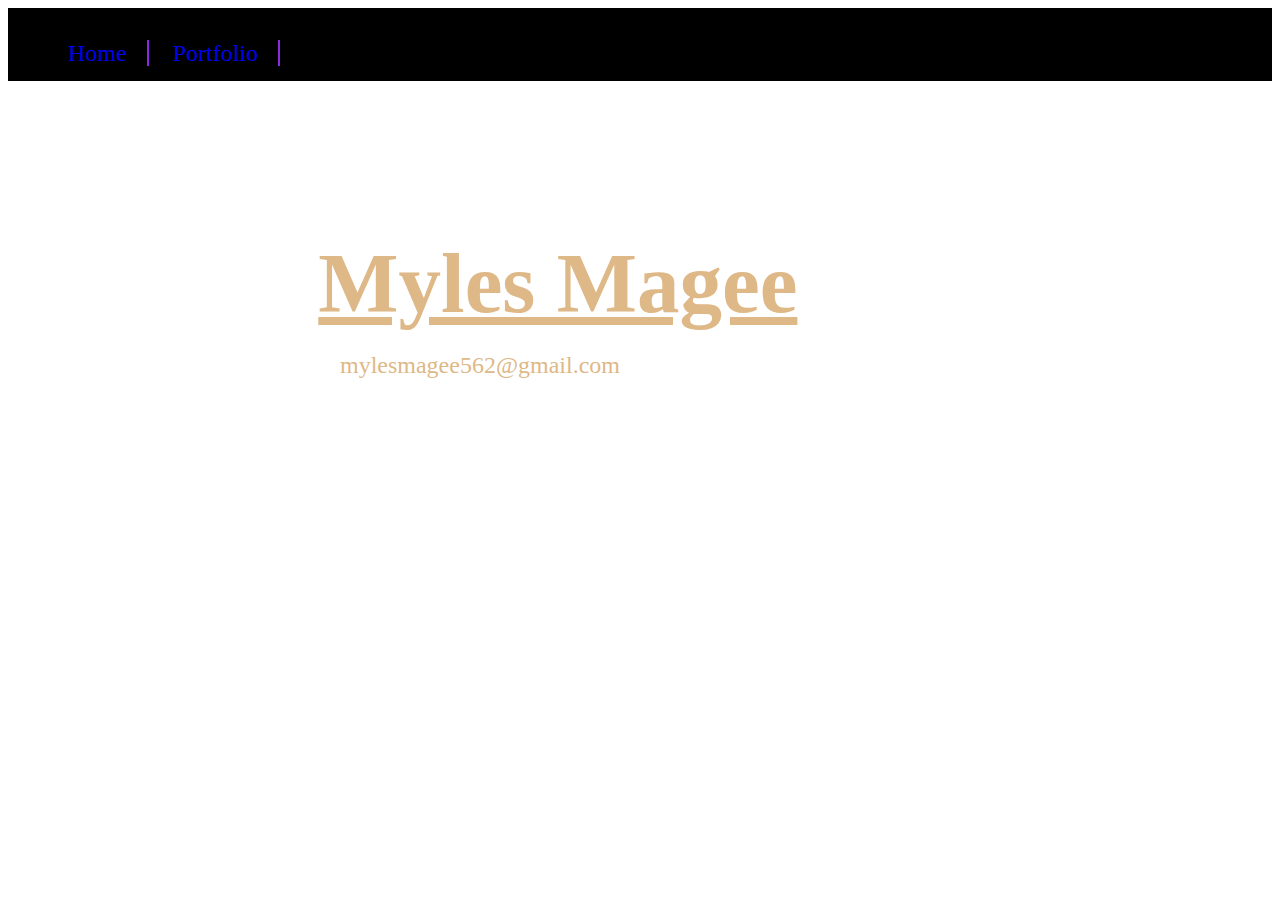
<file: index.html>
<!DOCTYPE html>
<html lang="us-en">
    <meta charset="UTF-8">
    <head>
        <title>Myles' Portfolio</title>
        <link rel="stylesheet" href="style.css">

    </head>

    <body>

        <div id="topnav">
            <Ul>
                <li><a href="index.html">Home</a></li>
                <li><a href="portfolio2.html">Portfolio</a></li>
            </Ul>
        </div>

    <div class="nameMe">
        <h1>Myles Magee</h1>
    </div>

    <div class="referenceEmail">
        <a href="">mylesmagee562@gmail.com</a>
    </div>



    </body>
</html>
</file>
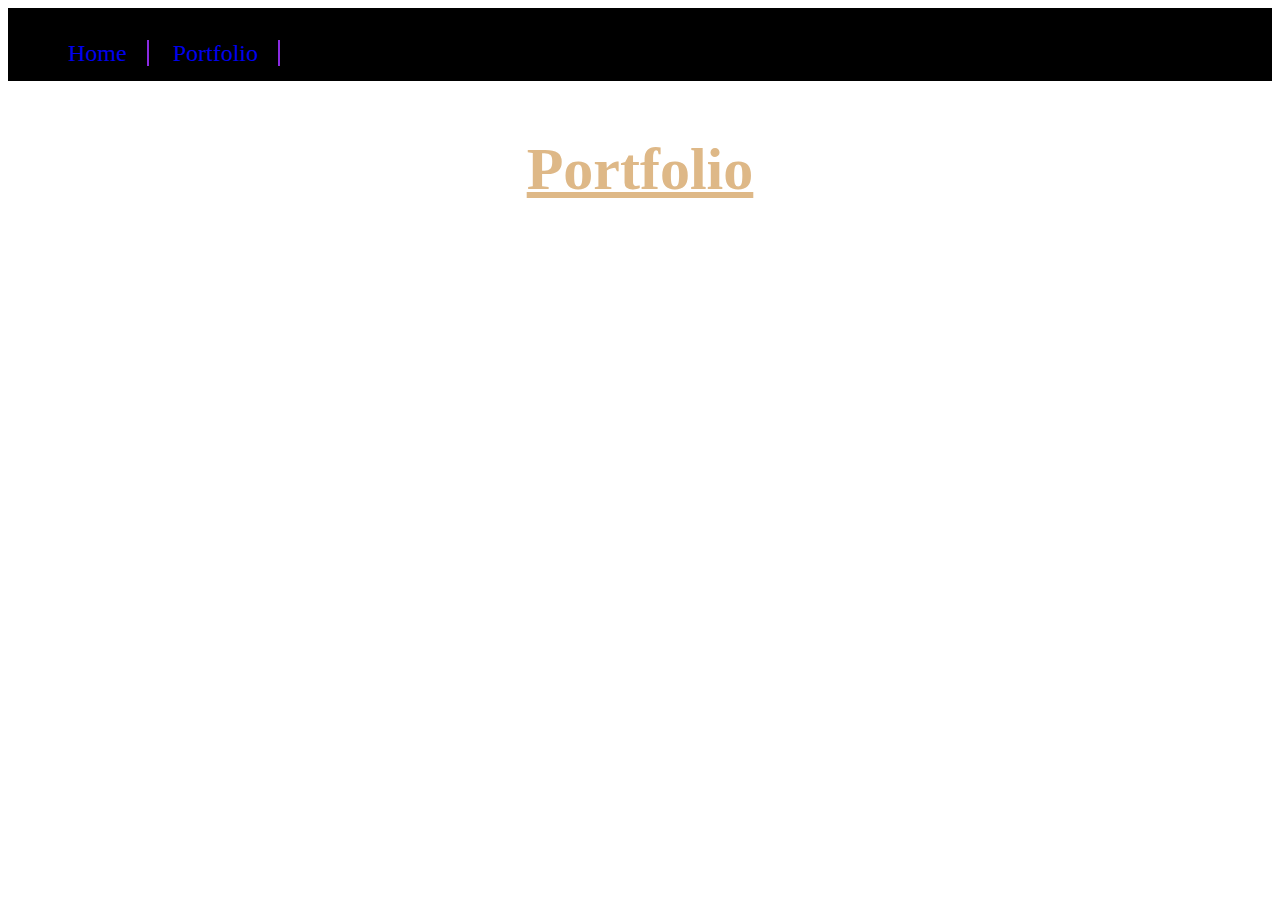
<file: portfolio2.html>
<!DOCTYPE html>
<html lang="us-en">
    <meta charset="UTF-8">
    <head>
        <title>Myles' Portfolio</title>
        <link rel="stylesheet" href="portfolio2.css">

    </head>

    <body>

        <div id="topnav">
            <Ul>
                <li><a href="index.html">Home</a></li>
                <li><a href="portfolio2.html">Portfolio</a></li>
            </Ul>
        </div>

   
        <h1>Portfolio</h1>



    </body>
</html>
</file>
<file: style.css>
body {
    background-image: url(https://www.syfy.com/sites/syfy/files/2017/09/2016_6largeimg30_thursday_2016_181900382.jpg);
    background-repeat: no-repeat;
    background-size: 100%;
    overflow: hidden;
    line-height: 1.6em;
}

#topnav{
    background-color: black;
    height: 70px;
    padding-top: 3px;
}

ul{
    color: blanchedalmond;
    margin-top: 30px;

}

li{
    display: inline;
    font-size: 24px;
    border-right: solid 2px blueviolet;
    

}

a {
    text-decoration: none;
    padding: 20px;
    font-family: cursive;
}

a:hover{
    color: pink;
}

h1{
    text-align: center;
    margin-top: 15%;
    margin-right: 13%;
    color: burlywood;
    font-family: cursive;
    font-size: 85px;
    text-decoration: underline;
    
}

.referenceEmail{
    text-align: right;
    font-size: 24px;
}

.referenceEmail a{
    color: burlywood;
    margin-right: 50%;
}

.referenceEmail a:hover{
    color: pink;
}
</file>
<file: portfolio2.css>
body {
    background-image: url(https://www.syfy.com/sites/syfy/files/2017/09/2016_6largeimg30_thursday_2016_181900382.jpg);
    background-repeat: no-repeat;
    background-size: 100%;
    overflow: hidden;
    line-height: 1.6em;
}

#topnav{
    background-color: black;
    height: 70px;
    padding-top: 3px;
}

li{
    display: inline;
    font-size: 24px;
    border-right: solid 2px blueviolet;
    

}

ul{
    color: blanchedalmond;
    margin-top: 30px;

}

a {
    text-decoration: none;
    padding: 20px;
    font-family: cursive;
}

a:hover{
    color: pink;
}

h1{
    margin-top: 6%;
    text-align: center;
    color: burlywood;
    font-family: cursive;
    font-size: 60px;
    text-decoration: underline;
    
}
</file>
